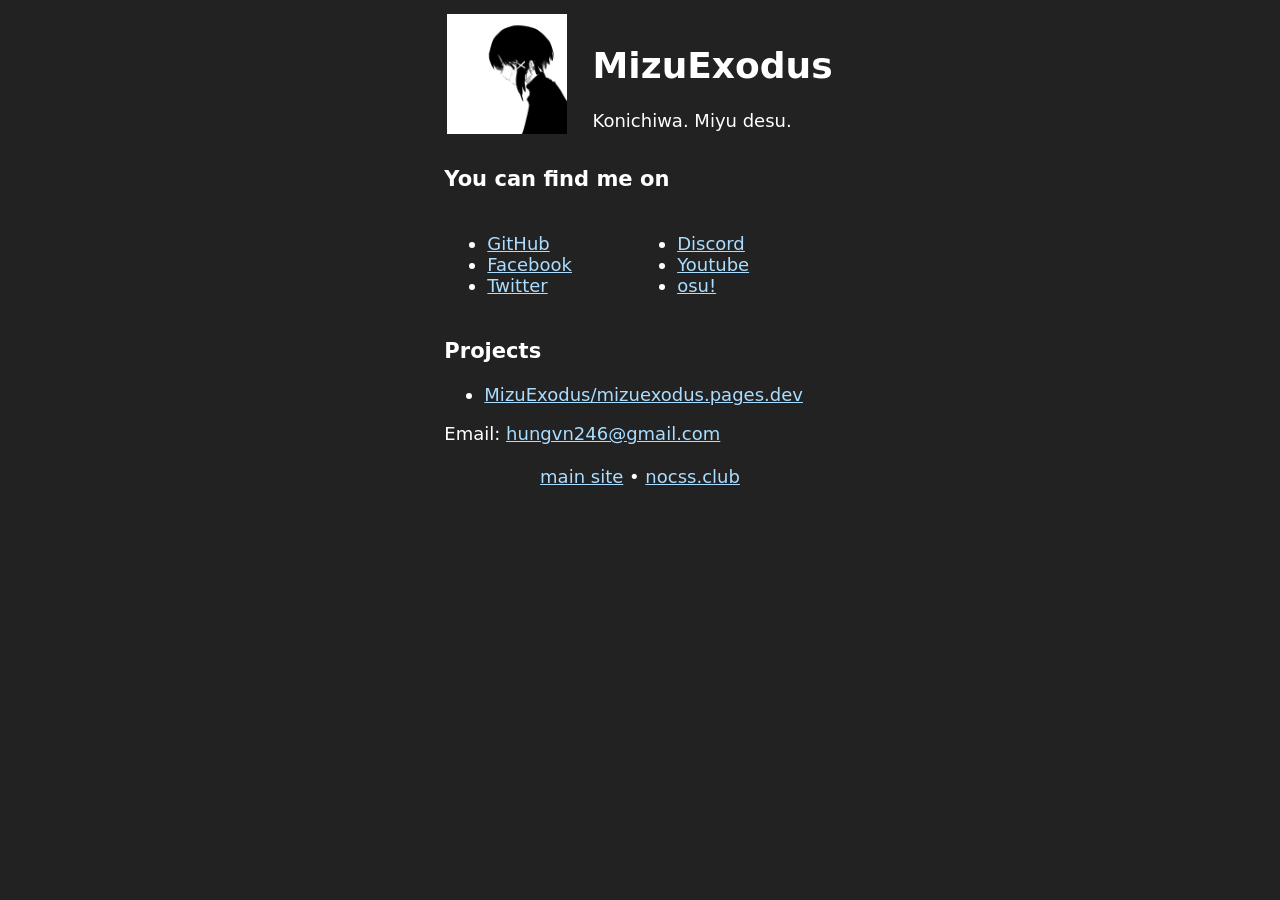
<file: nocss.html>
<!DOCTYPE html>
<html lang="en" translate="no">

<head>
    <meta name="viewport" content="width=device-width, initial-scale=1">
    <title>MizuExodus (no-css)</title>
    <meta name="description" content="an epic no-css site">
    <meta name="theme-color" content="#00a9ff">
    <meta property="og:site_name" content="mizuexodus.pages.dev">
    <meta property="og:image" content="https://github.com/MizuExodus.png">
    <link rel="canonical" href="https://mizuexodus.pages.dev/nocss">
</head>

<body bgcolor="#222" link="#adf" vlink="#adf" alink="#77f">
    <font color="#fff" size="4" face="Inter,system-ui,sans-serif">
        <table align="center">
            <thead>
                <tr>
                    <td>
                        <table>
                            <tr>
                                <td>
                                    <img src="/avatar.avif" width="120" height="120">
                                </td>
                                <td>&nbsp;&nbsp;&nbsp;</td>
                                <td>
                                    <h1>MizuExodus</h1>
                                    <div>Konichiwa. Miyu desu.</div>
                                </td>
                            </tr>
                        </table>
                    </td>
                </tr>
            </thead>
            <tbody>
                <tr>
                    <td>
                        <h3>You can find me on</h3>
                        <table>
                            <tr>
                                <td>
                                    <ul>
                                        <li>
                                            <a href="https://github.com/mizuexodus">GitHub</a>
                                        </li>
                                        <li>
                                            <a href="https://www.facebook.com/mizuexodus">Facebook</a>
                                        </li>
                                        <li>
                                            <a href="https://twitter.com/mizuexodus1">Twitter</a>
                                        </li>
                                    </ul>
                                </td>
                                <td>&nbsp;&nbsp;&nbsp;&nbsp;&nbsp;&nbsp;&nbsp;&nbsp;&nbsp;&nbsp;</td>
                                <td>
                                    <ul>
                                        <li>
                                            <a href="https://discord.com/users/871407667501994015">Discord</a>
                                        </li>
                                        <li>
                                            <a href="https://www.youtube.com/@MizuExodus">Youtube</a>
                                        </li>
                                        <li>
                                            <a href="https://osu.ppy.sh/users/31474111">osu!</a>
                                        </li>
                                    </ul>
                                </td>
                            </tr>
                        </table>
                        <h3>Projects</h3>
                        <ul>
                            <li>
                                <a href="https://github.com/MizuExodus/mizuexodus.pages.dev">MizuExodus/mizuexodus.pages.dev</a>
                            </li>
                        </ul>
                        <div>Email: <a href="mailto:hungvn246@gmail.com">hungvn246@gmail.com</a></div>
                    </td>
                </tr>
            </tbody>
            <tfoot>
                <tr>
                    <td align="center">
                        <p><a href="/">main site</a> • <a href="https://nocss.club">nocss.club</a></p>
                    </td>
                </tr>
            </tfoot>
        </table>
    </font>
</body>

</html>
</file>
